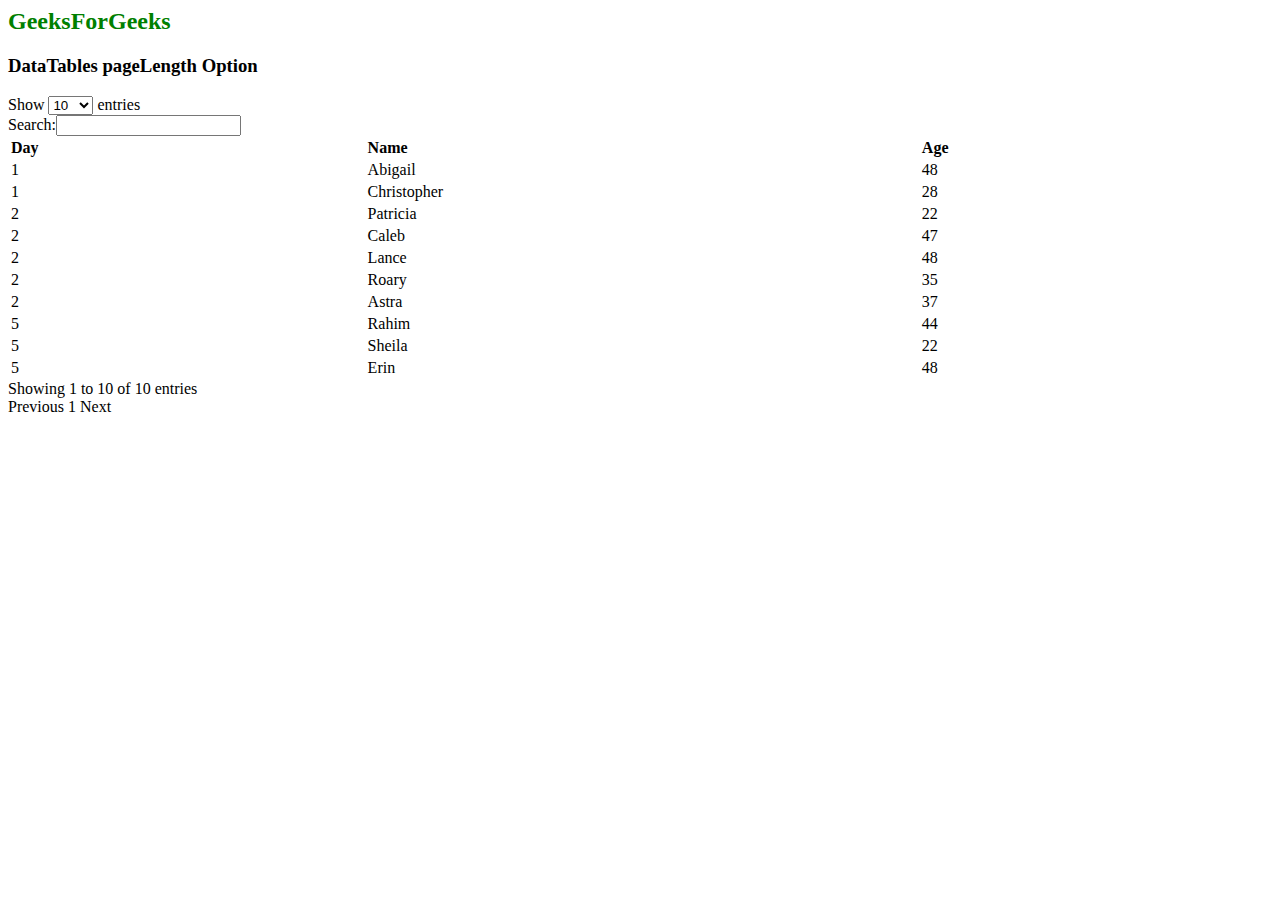
<file: app/templates/test.html>
<html>
<head>
  <!-- jQuery -->
  <script type="text/javascript"
          src="https://code.jquery.com/jquery-3.5.1.js">
  </script>

  <!-- DataTables CSS -->
  <link rel="stylesheet"
        href=
"https://cdn.datatables.net/1.10.23/css/jquery.dataTables.min.css">

  <!-- DataTables JS -->
  <script src=
"https://cdn.datatables.net/1.10.23/js/jquery.dataTables.min.js">
  </script>
  <style>
    th
    {
       text-align:left;
    }
  </style>
</head>
<body>
  <h2 style="color:green;">
    GeeksForGeeks
  </h2>
  <h3>DataTables pageLength Option</h3>

  <!-- HTML table with random data -->
  <div id="tableID_wrapper" class="dataTables_wrapper no-footer"><div class="dataTables_length" id="tableID_length"><label>Show <select name="tableID_length" aria-controls="tableID" class=""><option value="10">10</option><option value="25">25</option><option value="50">50</option><option value="100">100</option></select> entries</label></div><div id="tableID_filter" class="dataTables_filter"><label>Search:<input type="search" class="" placeholder="" aria-controls="tableID"></label></div>
      <table id="tableID" class="display nowrap dataTable no-footer" role="grid" aria-describedby="tableID_info">
    <thead>
      <tr role="row">
          <th class="sorting_asc" tabindex="0" aria-controls="tableID" rowspan="1" colspan="1" aria-label="Day: activate to sort column descending" aria-sort="ascending" style="width: 399.638px;">Day</th>
          <th class="sorting" tabindex="0" aria-controls="tableID" rowspan="1" colspan="1" aria-label="Name: activate to sort column ascending" style="width: 618.875px;">Name</th>
          <th class="sorting" tabindex="0" aria-controls="tableID" rowspan="1" colspan="1" aria-label="Age: activate to sort column ascending" style="width: 393.487px;">Age</th></tr>
    </thead>
    <tbody>
    <tr class="odd">
        <td class="sorting_1">1</td>
        <td>Abigail</td>
        <td>48</td>
      </tr><tr class="even">
        <td class="sorting_1">1</td>
        <td>Christopher</td>
        <td>28</td>
      </tr><tr class="odd">
        <td class="sorting_1">2</td>
        <td>Patricia</td>
        <td>22</td>
      </tr><tr class="even">
        <td class="sorting_1">2</td>
        <td>Caleb</td>
        <td>47</td>
      </tr><tr class="odd">
        <td class="sorting_1">2</td>
        <td>Lance</td>
        <td>48</td>
      </tr><tr class="even">
        <td class="sorting_1">2</td>
        <td>Roary</td>
        <td>35</td>
      </tr><tr class="odd">
        <td class="sorting_1">2</td>
        <td>Astra</td>
        <td>37</td>
      </tr><tr class="even">
        <td class="sorting_1">5</td>
        <td>Rahim</td>
        <td>44</td>
      </tr><tr class="odd">
        <td class="sorting_1">5</td>
        <td>Sheila</td>
        <td>22</td>
      </tr><tr class="even">
        <td class="sorting_1">5</td>
        <td>Erin</td>
        <td>48</td>
      </tr></tbody>
  </table>
      <div class="dataTables_info" id="tableID_info" role="status" aria-live="polite">Showing 1 to 10 of 10 entries</div>
      <div class="dataTables_paginate paging_simple_numbers" id="tableID_paginate">
          <a class="paginate_button previous disabled" aria-controls="tableID" data-dt-idx="0" tabindex="-1" id="tableID_previous">Previous</a>
          <span><a class="paginate_button current" aria-controls="tableID" data-dt-idx="1" tabindex="0">1</a></span>
          <a class="paginate_button next disabled" aria-controls="tableID" data-dt-idx="2" tabindex="-1" id="tableID_next">Next</a>
      </div></div>


<script>
(function() {
  var ws = new WebSocket('ws://' + window.location.host + '/jb-server-page?reloadServiceClientId=1');
  ws.onmessage = function (msg) {
      if (msg.data === 'reload') {
          window.location.reload();
      }
      if (msg.data.startsWith('update-css ')) {
          var messageId = msg.data.substring(11);
          var links = document.getElementsByTagName('link');
          for (var i = 0; i < links.length; i++) {
              var link = links[i];
              if (link.rel !== 'stylesheet') continue;
              var clonedLink = link.cloneNode(true);
              var newHref = link.href.replace(/(&|\?)jbUpdateLinksId=\d+/, "$1jbUpdateLinksId=" + messageId);
              if (newHref !== link.href) {
                clonedLink.href = newHref;
              }
              else {
                var indexOfQuest = newHref.indexOf('?');
                if (indexOfQuest >= 0) {
                  // to support ?foo#hash
                  clonedLink.href = newHref.substring(0, indexOfQuest + 1) + 'jbUpdateLinksId=' + messageId + '&' +
                                    newHref.substring(indexOfQuest + 1);
                }
                else {
                  clonedLink.href += '?' + 'jbUpdateLinksId=' + messageId;
                }
              }
              link.replaceWith(clonedLink);
          }
      }
  };
})();
</script></body>
</html>
</file>
